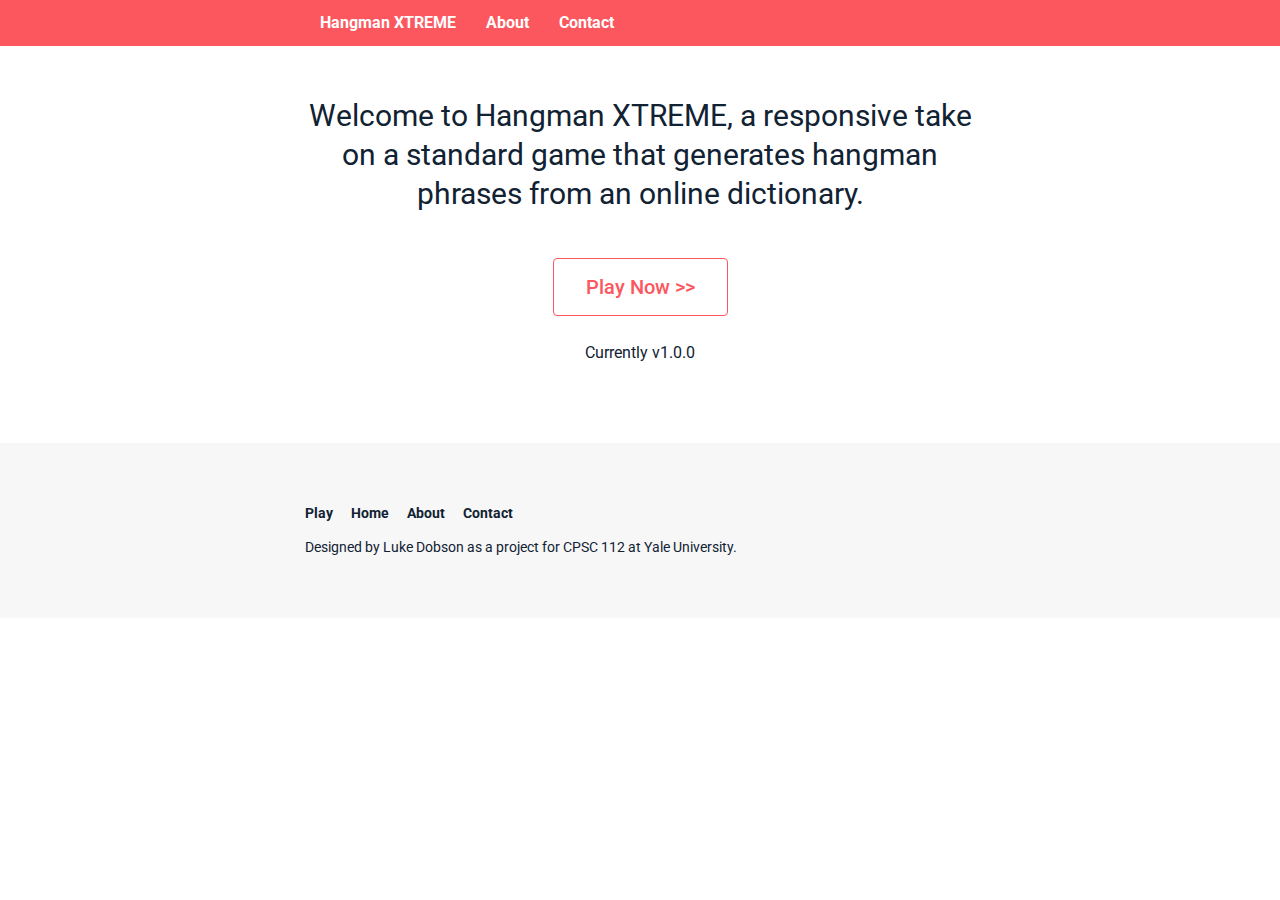
<file: index.html>
<!--********************************************************************
//
//   File: game.html   Assignment No.: Final Project
//
//   Author: Luke Dobson      Email: luke.dobson@yale.edu
//
//   
//      The home page for the Hangman game.
//
//*******************************************************************-->

<!DOCTYPE html>
<html>
<head>
<title>Hangman XTREME</title>

<link rel="stylesheet" type="text/css" href="default.css">
<link href="https://fonts.googleapis.com/css?family=Roboto" rel="stylesheet">

<script type="text/javascript" src="default.js"></script>

</head>
<body>

<header class="navbar">
	<nav class="container">
		<ul class="navlist">
			<li class="nav-item title">
				<a href="index.html">Hangman XTREME</a>
			</li>
			<li class="nav-item">
				<a href="about.html">About</a>
			</li>
			<li class="nav-item">
				<a href="contact.html">Contact</a>
			</li>
		</ul>
	</nav>
</header>

<main class="masthead">
	<div class="container">
		<div class="logo">
		</div>
		<p class="intro">
			Welcome to Hangman XTREME, a responsive take on a standard game that generates hangman 
			phrases from an online dictionary.
		</p>
		<p class="button-box">
			<a href="game.html" class="button btn-main">
				Play Now >>
			</a>
		</p>
		<p class="version">
			Currently v1.0.0
		</p>
	</div>
</main>

<footer class="footer">
	<div class="container">
		<ul class="footer links">
			<li>
				<a href="game.html" class="button">
				Play
				</a>
			</li>
			<li>
				<a href="index.html">
				Home
				</a>
			</li>
			<li>
				<a href="about.html">
				About
				</a>
			</li>
			<li>
				<a href="contact.html">
				Contact
				</a>
			</li>
		</ul>
		<p>
			Designed by Luke Dobson as a project for CPSC 112 at Yale University.
		</p>
	</div>
</footer>


</body>
</html>
</file>
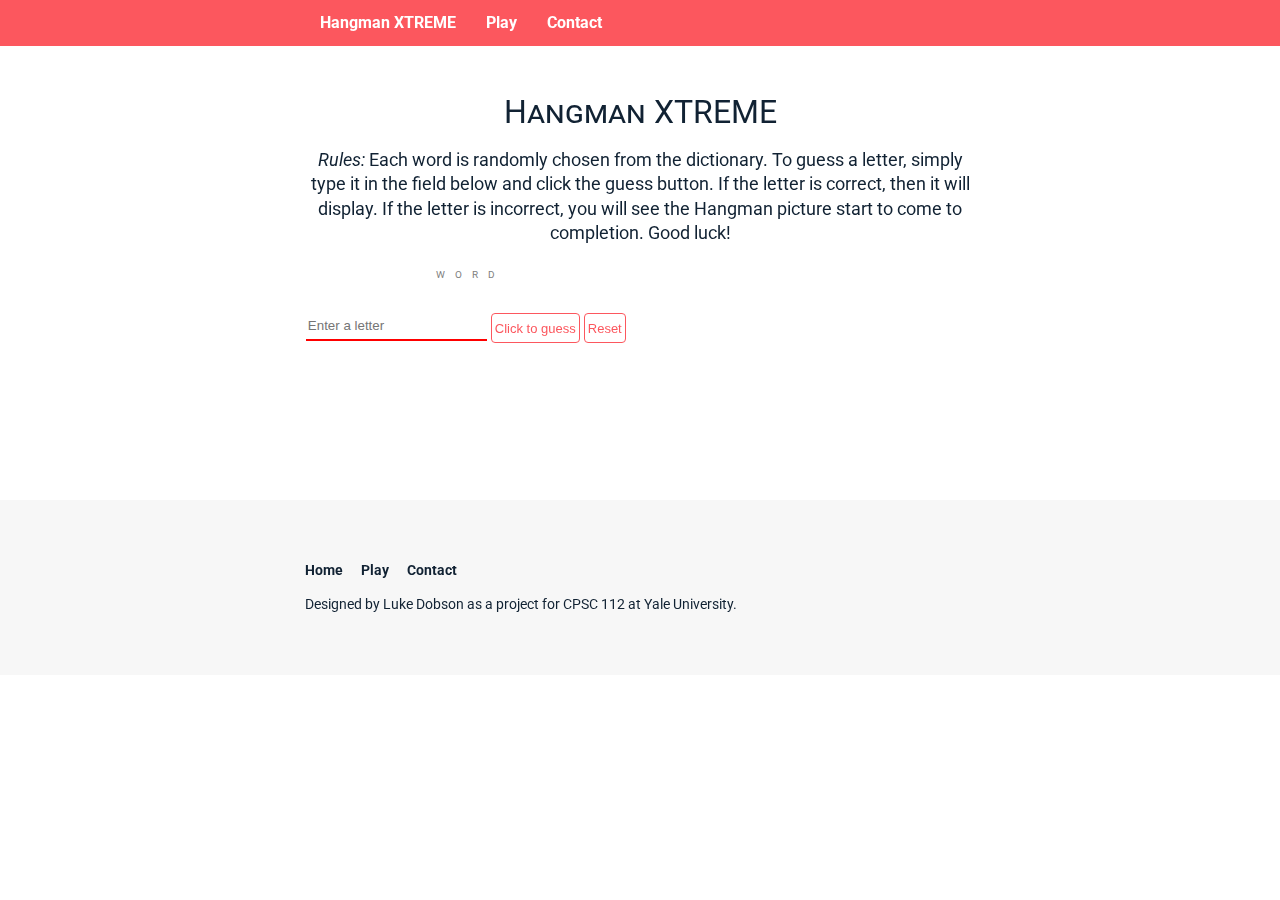
<file: game.html>
<!--********************************************************************
//
//   File: game.html   Assignment No.: Final Project
//
//   Author: Luke Dobson      Email: luke.dobson@yale.edu
//
//   
//      The game page for the Hangman game.
//
//*******************************************************************-->

<!DOCTYPE html>
<html>
<head>
<title>Play Hangman XTREME</title>

<link rel="stylesheet" type="text/css" href="default.css">
<link href="https://fonts.googleapis.com/css?family=Roboto" rel="stylesheet">

<script type="text/javascript" src="jquery-3.2.1.min.js"></script>
<script type="text/javascript" src="default.js"></script>

</head>
<body>
<header class="navbar">
	<nav class="container">
		<ul class="navlist">
			<li class="nav-item title">
				<a href="index.html">Hangman XTREME</a>
			</li>
			<li class="nav-item title">
				<a href="game.html">Play</a>
			</li>
			<!--<li class="nav-item">
				<a href="about.html">About</a>
			</li>-->
			<li class="nav-item">
				<a onclick="contact()">Contact</a>
			</li>
		</ul>
	</nav>
</header>

</main>
<main class ="game">
	<div class="container intro">
		<h1>Hangman XTREME</h1>
		<p class="rules"><i>Rules: </i> Each word is randomly chosen from the dictionary.  To guess a letter, simply type it in the field below and click the guess button.  If the letter is correct, then it will display. If the letter is incorrect, you will see the Hangman picture start to come to completion. Good luck!</p>

		<div class="col1of2">
			<div id="placeholder"></div>
			<div class="word-description">WORD</div>
			<div class="inputs">
				<form id="main-form">
					<input id="guessinput" type="text" size="20" maxlength="1" autocomplete="off" placeholder="Enter a letter"/>
				</form>
				<button id="button" class="guess-button button" type="submit">Click to guess</button>
				<button id="reset1" class="guess-button button" type="button">Reset</button>
			</div>
			<div id="lives"></div>	
		</div>
		<div class="col1of2 last-col">
			<canvas id="hangmanimage">Your browser does not support the Canvas feature of HTML5.  
			Please upgrade your browser and try again.</canvas>
			
		</div>
	</div>
</main>


<footer class="footer">
	<div class="container">
		<ul class="footer links">
			<li>
				<a href="index.html">
				Home
				</a>
			</li>
			<li>
				<a href="game.html" class="button">
				Play
				</a>
			</li>
			<!--<li>
				<a href="about.html">
				About
				</a>
			</li>-->
			<li>
				<a onclick="contact()">
				Contact
				</a>
			</li>
		</ul>
		<p>
			Designed by Luke Dobson as a project for CPSC 112 at Yale University.
		</p>
	</div>
</footer>

</body>
</html>
</file>
<file: default.css>
/********************************************************************
//
//   File: default.css     Assignment No.: Final Project
//
//   Author: Luke Dobson      Email: luke.dobson@yale.edu
//
//   --------------------
//      Stylesheet for a game of hangman on the web.
//
//*******************************************************************/

/* CSS Style by LUKE DOBSON

 normal reset */
html, body, div, span, applet, object, iframe,
h1, h2, h3, h4, h5, h6, p, blockquote, pre,
a, abbr, acronym, address, big, cite, code,
del, dfn, em, img, ins, kbd, q, s, samp,
small, strike, strong, sub, sup, tt, var,
b, u, i, center,
dl, dt, dd, ol, ul, li,
fieldset, form, label, legend,
table, caption, tbody, tfoot, thead, tr, th, td,
article, aside, canvas, details, embed, 
figure, figcaption, footer, header, hgroup, 
menu, nav, output, ruby, section, summary,
time, mark, audio, video {
	margin: 0;
	padding: 0;
	border: 0;
	font-size: 100%;
	font: inherit;
	color:#112233;
	font-family: 'Roboto', sans-serif;
	vertical-align: baseline;
}
article, aside, details, figcaption, figure, 
footer, header, hgroup, menu, nav, section {
	display: block;
}
*, :after, :before {
    -webkit-box-sizing: border-box;
    -moz-box-sizing: border-box;
    box-sizing: border-box;
}
body {
	line-height: 1;
}
ol, ul {
	list-style: none;
}
blockquote, q {
	quotes: none;
}
blockquote:before, blockquote:after,
q:before, q:after {
	content: '';
	content: none;
}
table {
	border-collapse: collapse;
	border-spacing: 0;
}

section:after, section:before, header, main, .button-box {
    content: "";
    clear: both;
    display: table;
}
a {
	text-decoration: none;
	font-color: inherit;
}

i {
	font-style: italic;
}

/* all screen sizes
	all pages*/
footer {
	padding: 4rem 0;
    margin-top: 2rem;
    font-size: 85%;
    text-align: left;
    background-color: #f7f7f7;
}

.container {
	padding-right: 15px;
	padding-left: 15px;
	margin-right: auto;
	margin-left: auto;
}

h1 {
	font-size: xx-large;
	font-variant: small-caps;
	margin-bottom: 20px;
}

/*nav bar*/
.navlist {
	width:100%;
	position: relative;
}

.navlist>li>a {
	color:white;
	font-weight: bold;
	text-decoration: none;
}

header {
	background-color:#FC575E;
	width: 100%;
}

/*main*/
main {
	padding: 50px 0;
	text-align: center;
	width: 100%;
}

main .button-box {
	margin-left:auto;
	margin-right: auto;
	margin-bottom: 3em;
	margin-top:4em;
}

main .button {
	width:100%;
	padding:1rem 2rem;
	font-size:1.25rem;
	font-weight: 500;
	color: #FC575E;
    border: 1px solid #FC575E;
    border-radius:.25rem;
    transition: .4s;
    cursor: pointer;
}

main .button:hover {
	color: initial;
    background-color: #FC575E;
    border-color: #FC575E;
    outline:none;
}

main .button:focus {
	outline:none;
}


/*footer*/
footer .links {
	margin-bottom: 20px;
	font-weight: bold;
}

/*game*/
.rules {
	font-size: large;
	line-height: 1.35;
	margin-bottom: 20px;
}

input[type="text"] {
	border:none;
	border-bottom: 2px solid red;
	width: 100%;
}

input[type="text"]:focus {
  outline: 0;
  border-color:	#C40233;
} 

#guessinput {
	height:30px;
} 

main .guess-button {
	background-color:white;
	height:30px;
	font-size: small;
	padding:3px;
	top:3px;
	position: relative;

}

#placeholder {
	font-size: larger;
	letter-spacing: 3px;
	margin-bottom: 5px;
}

#main-form {
	display: inline;
}

.word-description {
	color:grey;
	font-size: 10px;
	/*letter spacing and text indent should be the same*/
	letter-spacing: 10px;
	text-indent: 10px;

	margin-bottom: 30px;
}

.inputs {
	margin-bottom: 20px;
}

/*responsive mobile*/
@media (min-width: 768px) {
	/*header*/
	.navlist>li {
		float: left;
		margin: 0;
	}

	.navlist>li>a {
		padding:15px;
		display:inline-block;

	}

	.container {
		width:700px;
	}

	.header .container {
		padding: 10px 20px;
	}

	main p.intro {
		font-size: 30px;
		line-height: 1.3;
		margin-bottom: 30px;
	}

	main .button {
		width: auto;

	}

	footer ul>li {
		display: inline-block;
	}
	footer ul>li+li {
		margin-left: 15px;
	}

	.col1of2 {
		width: 48%;
		margin-left: 0;
		margin-right: 4%;
		float:left;
	}

	.last-col {
		margin-right:0;
	}

	input[type="text"] {
		width: auto;
	}
}

@media (min-width: 1300px) {
	.container {
		width:1200px;
	}
}
</file>
